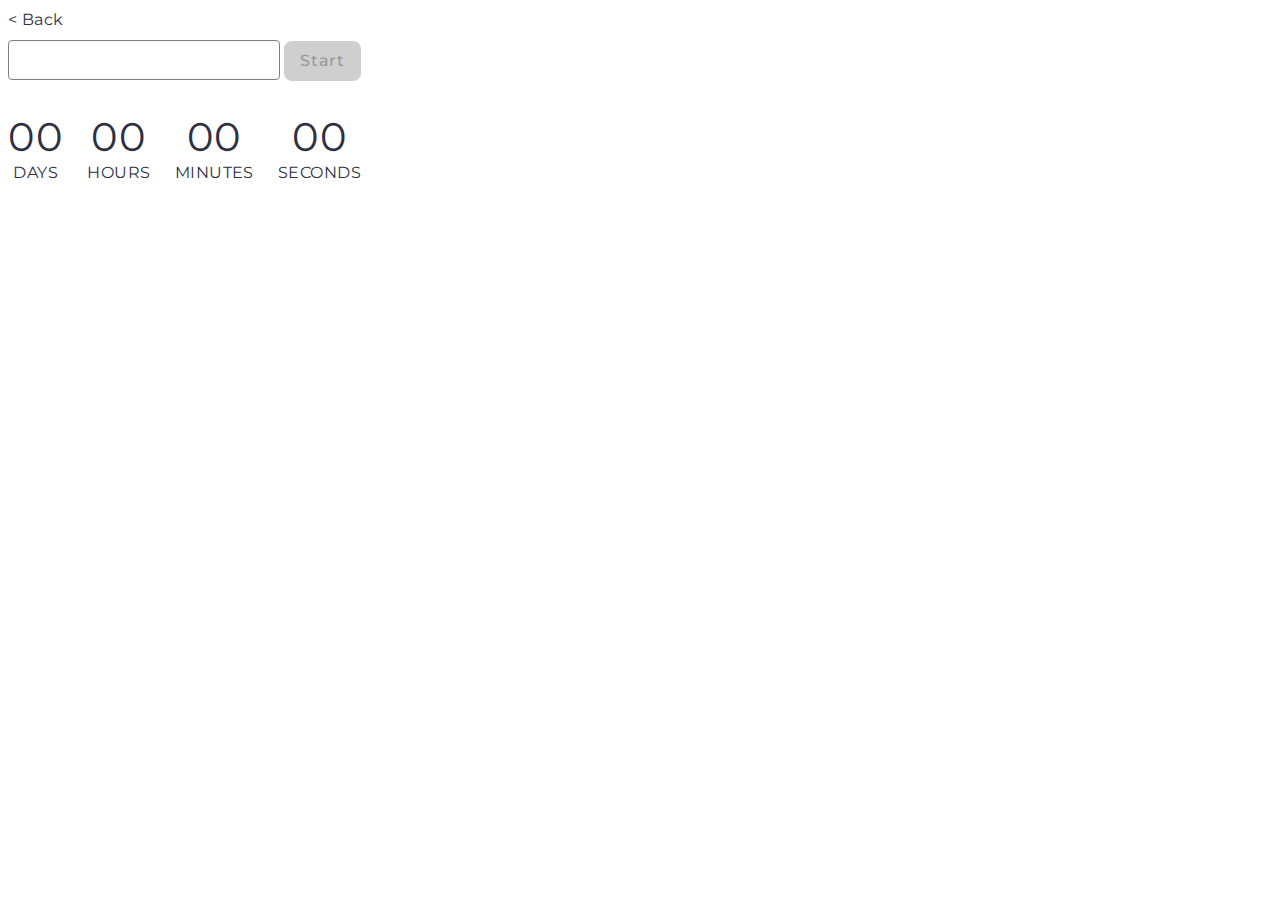
<file: src/1-timer.html>
<!DOCTYPE html>
<html lang="en">
  <head>
    <meta charset="UTF-8" />
    <meta http-equiv="X-UA-Compatible" content="IE=edge" />
    <meta name="viewport" content="width=device-width, initial-scale=1.0" />
    <title>Timer</title>

    <link rel="preconnect" href="https://fonts.googleapis.com" />
    <link rel="preconnect" href="https://fonts.gstatic.com" crossorigin />
    <link
      href="https://fonts.googleapis.com/css2?family=Montserrat:ital,wght@0,100..900;1,100..900&display=swap"
      rel="stylesheet"
    />

    <!-- Style -->
    <link rel="stylesheet" href="./css/style.css" />
    <link rel="stylesheet" href="./css/timer.css" />
  </head>
  <body>
    <a href="./index.html" style="display: block; margin-bottom: 8px"
      >&lt; Back</a
    >
    <section>
      <input type="text" id="datetime-picker" />
      <button type="button" data-start disabled="true">Start</button>

      <div class="timer">
        <div class="field">
          <span class="value" data-days>00</span>
          <span class="label">Days</span>
        </div>
        <div class="field">
          <span class="value" data-hours>00</span>
          <span class="label">Hours</span>
        </div>
        <div class="field">
          <span class="value" data-minutes>00</span>
          <span class="label">Minutes</span>
        </div>
        <div class="field">
          <span class="value" data-seconds>00</span>
          <span class="label">Seconds</span>
        </div>
      </div>
    </section>

    <!-- Script -->
    <script type="module" src="./js/1-timer.js"></script>
  </body>
</html>
</file>
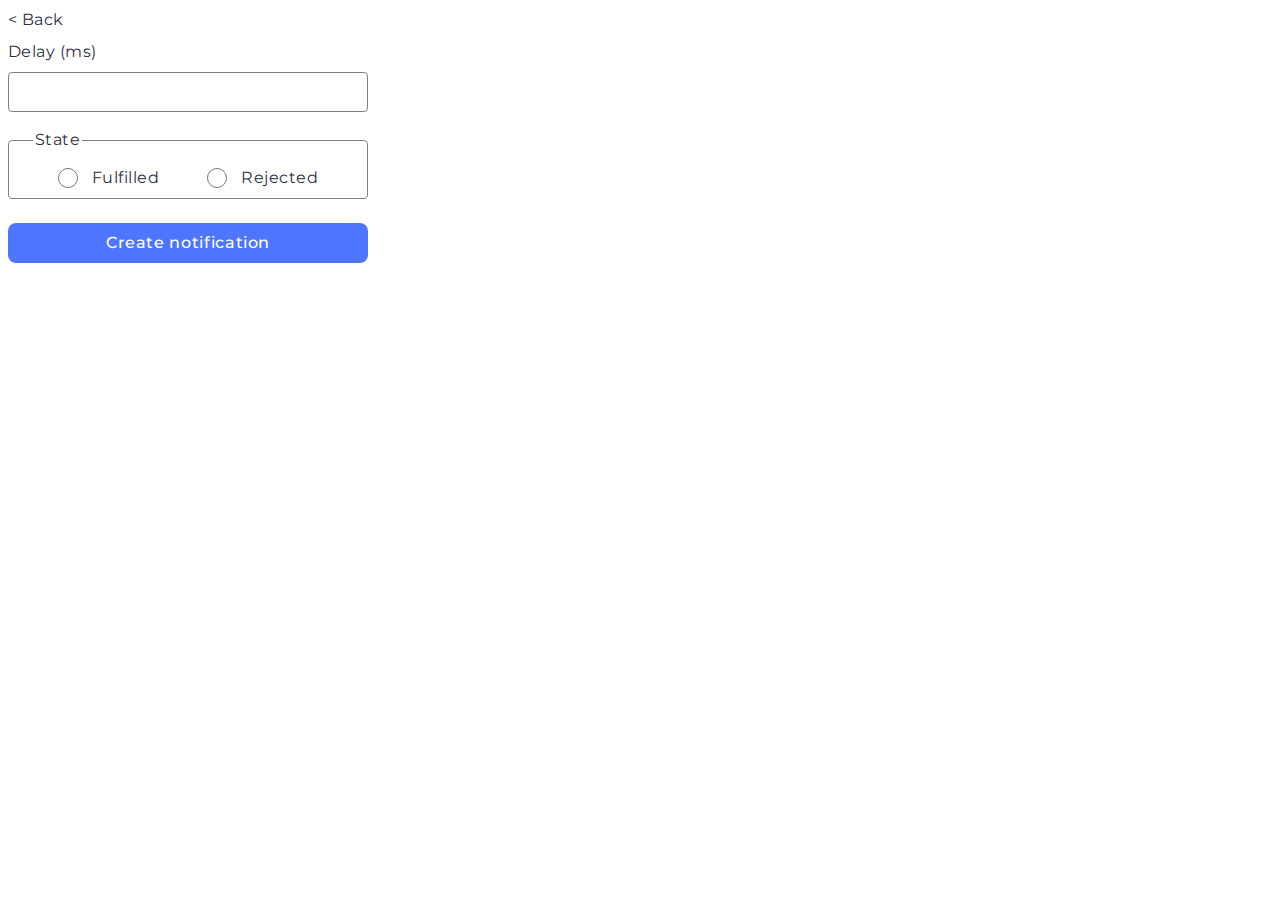
<file: src/2-snackbar.html>
<!DOCTYPE html>
<html lang="en">
  <head>
    <meta charset="UTF-8" />
    <meta http-equiv="X-UA-Compatible" content="IE=edge" />
    <meta name="viewport" content="width=device-width, initial-scale=1.0" />
    <title>Snackbar</title>

    <link rel="preconnect" href="https://fonts.googleapis.com" />
    <link rel="preconnect" href="https://fonts.gstatic.com" crossorigin />
    <link
      href="https://fonts.googleapis.com/css2?family=Montserrat:ital,wght@0,100..900;1,100..900&display=swap"
      rel="stylesheet"
    />

    <!-- Style -->
    <link rel="stylesheet" href="./css/style.css" />
    <link rel="stylesheet" href="./css/snackbar.css" />
  </head>
  <body>
    <a href="./index.html" style="display: block; margin-bottom: 8px"
      >&lt; Back</a
    >
    <section>
      <form class="form">
        <label class="label-delay">
          Delay (ms)
          <input type="number" name="delay" required />
        </label>

        <fieldset>
          <legend>State</legend>
          <label class="label-state">
            <input type="radio" name="state" value="fulfilled" required />
            <span class="checkmark"></span>
            Fulfilled
          </label>
          <label class="label-state">
            <input type="radio" name="state" value="rejected" required />
            <span class="checkmark"></span>
            Rejected
          </label>
        </fieldset>

        <button type="submit">Create notification</button>
      </form>
    </section>

    <!-- Script -->
    <script type="module" src="./js/2-snackbar.js"></script>
  </body>
</html>
</file>
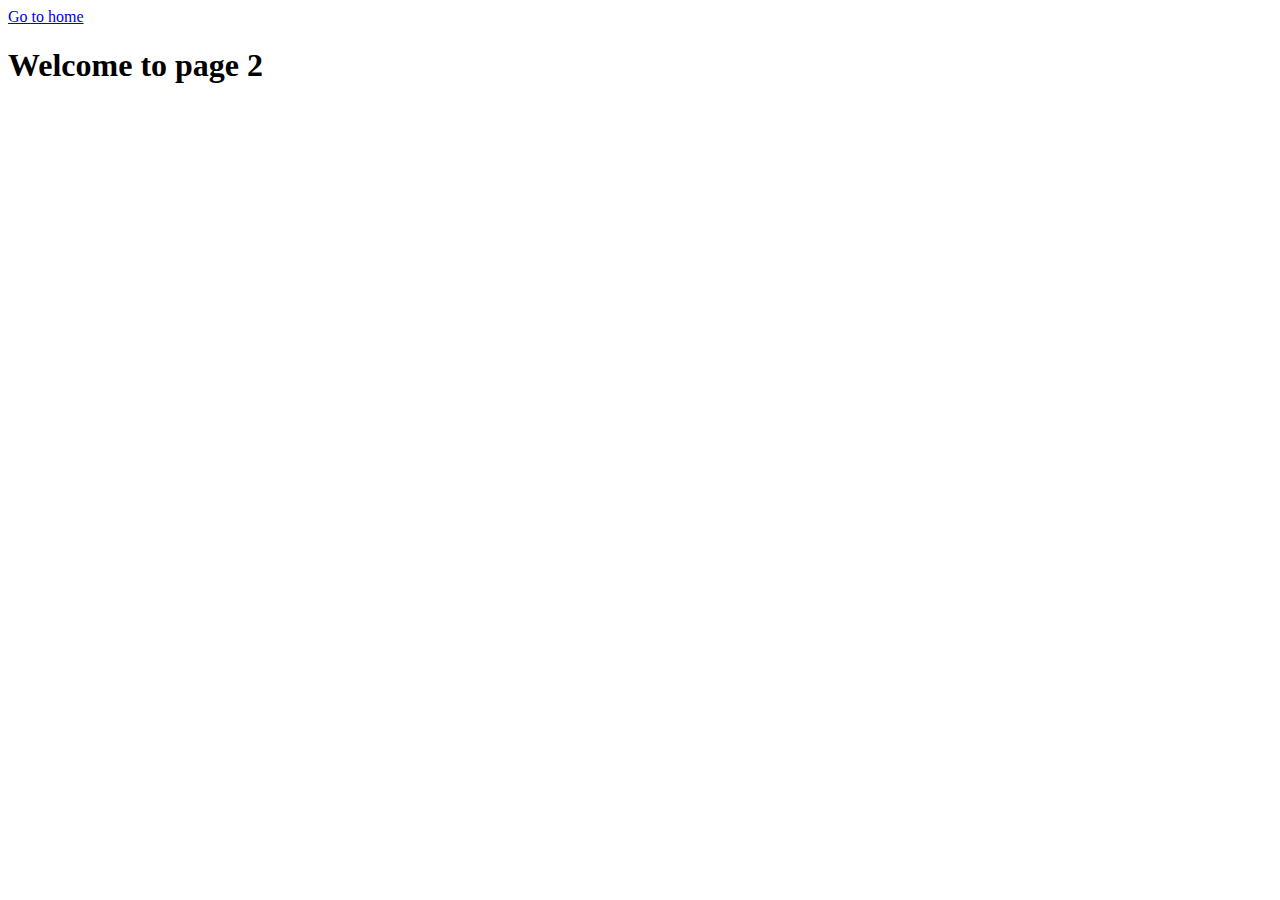
<file: src/page-2.html>
<!DOCTYPE html>
<html lang="en">
  <head>
    <meta charset="UTF-8" />
    <meta http-equiv="X-UA-Compatible" content="IE=edge" />
    <meta name="viewport" content="width=device-width, initial-scale=1.0" />
    <title>Page 2</title>
  </head>
  <body>
    <section>
      <a href="./index.html">Go to home</a>
      <h1>Welcome to page 2</h1>
    </section>
  </body>
</html>
</file>
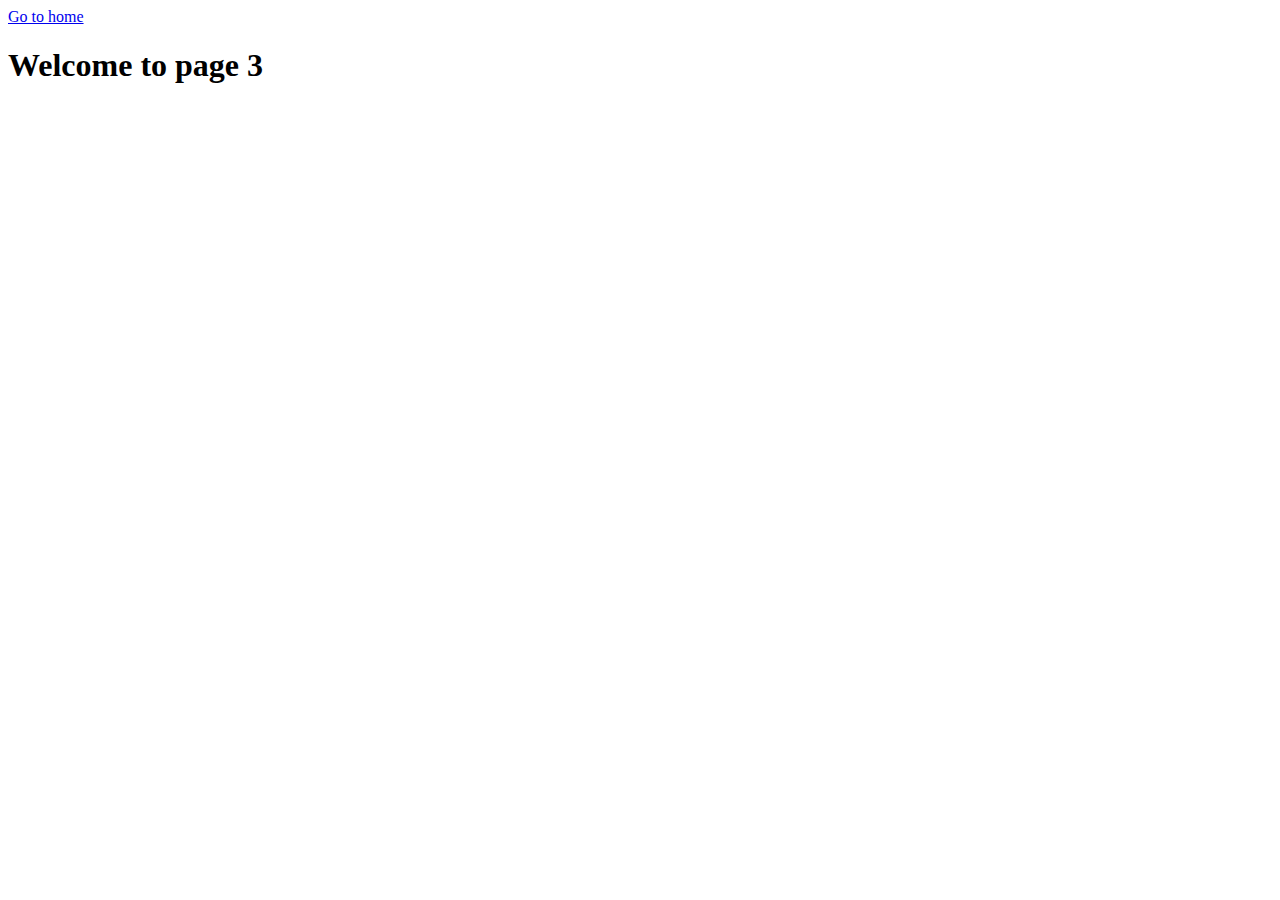
<file: src/page-3.html>
<!DOCTYPE html>
<html lang="en">
  <head>
    <meta charset="UTF-8" />
    <meta http-equiv="X-UA-Compatible" content="IE=edge" />
    <meta name="viewport" content="width=device-width, initial-scale=1.0" />
    <title>Page 3</title>
  </head>
  <body>
    <section>
      <a href="./index.html">Go to home</a>
      <h1>Welcome to page 3</h1>
    </section>
  </body>
</html>
</file>
<file: src/css/timer.css>
input {
    width: 272px;
}

.timer {
    display: flex;
    gap: 24px;
}

.field {
    display: flex;
    flex-direction: column;
    justify-content: center;
    align-items: center;
}

span.value {
    font-size: 40px;
    line-height: 1.2;
    letter-spacing: 0.04em;
}

span.label {
    text-transform: uppercase;
}
</file>
<file: src/css/snackbar.css>
.form {
    width: 360px;
}

.label-delay {
    display: block;
    margin-bottom: 16px;
}

.label-state {
    display: inline-flex;
    align-items: center;
    justify-content: center;
    gap: 14px;
}

label#text {
    display: block;
    width: 100%;
}

input[name="delay"] {
    display: block;
    width: 100%;
    margin-top: 8px;
}

input[type="radio"] {
    position: absolute;
    opacity: 0;
    cursor: pointer;
    height: 0;
    width: 0;
    margin: 0;
}

input[type="radio"]:checked+.checkmark {
    border-color: var(--main-blue);
}

input[type="radio"]:checked+.checkmark::after {
    content: "";
    position: absolute;
    width: 12px;
    height: 12px;
    border-radius: 50%;
    background-color: var(--main-blue);
}

.checkmark {
    display: inline-flex;
    align-items: center;
    justify-content: center;
    height: 20px;
    width: 20px;
    border: 1px solid #757575;
    border-radius: 50%;
    background-color: transparent;
    cursor: pointer;
}

.checkmark:hover,
fieldset:hover {
    border-color: black;
}



fieldset {
    display: flex;
    justify-content: center;
    align-items: center;
    gap: 48px;
    border: 1px solid var(--dark-grey);
    border-radius: 4px;
    width: 100%;
    margin: 0;
    margin-bottom: 24px;
    padding: 0 24px 8px 24px;
}

legend {
    margin-bottom: 14px;
}

button {
    width: 100%;
}
</file>
<file: src/css/style.css>
/**
  |============================
  | include css partials with
  | default @import url()
  |============================
*/
@import url('./reset.css');

:root {

  background-color: rgba(255, 255, 255, 0.87);

  font-synthesis: none;
  text-rendering: optimizeLegibility;
  -webkit-font-smoothing: antialiased;
  -moz-osx-font-smoothing: grayscale;
  -webkit-text-size-adjust: 100%;

  --main-blue: #4e75ff;
  --secondary-blue: #6c8cff;
  --greyish-white: #FAFAFA;
  --light-grey: #cfcfcf;
  --dark-grey: #808080;
  --grey: #989898;
  --text-color: #2e2f42;
}

* {
  box-sizing: border-box;
  font-family: "Montserrat", sans-serif;
  font-size: 16px;
  line-height: 1.5;
  font-weight: 400;
  letter-spacing: 0.03em;
  color: var(--text-color);
}

input {
  font-family: inherit;
  letter-spacing: 0.04em;
  padding: 8px 16px;
  border: 1px solid var(--dark-grey);
  border-radius: 4px;
  outline: transparent;
  width: 360px;
  height: 40px;
}

input:hover,
input:focus {
  border-color: #000;
}

input:active {
  border-color: var(--main-blue);
}

input:disabled {
  border-color: var(--dark-grey);
  background-color: var(--greyish-white);
  color: var(--dark-grey);
}

button {
  border-radius: 8px;
  padding: 8px 16px;
  height: 40px;
  background: var(--main-blue);
  border: none;
  font-family: inherit;
  font-weight: 500;
  letter-spacing: 0.04em;
  color: #fff;

}

button:hover {
  background-color: var(--secondary-blue);
}

button:disabled {
  background-color: var(--light-grey);
  color: var(--grey);
}

.timer {
  margin-top: 32px;
}

.error-alert {
  background-color: #EF4040 !important;
}

.success-alert {
  background-color: #59a10d !important;
}

.warning-alert {
  background-color: #ffa000 !important; 
}

strong {
  font-weight: 700;
}

.iziToast>.iziToast-close {
  background: url(../img/close.svg) no-repeat 50% 50% !important;
}

.iziToast>.iziToast-body .iziToast-icon.ico-error {
  background: url(../img/error-icon.svg) no-repeat 50% 50% !important;
}

.iziToast>.iziToast-body .iziToast-icon.ico-success {
  background: url(../img/success-icon.svg) no-repeat 50% 50% !important;
}

.iziToast>.iziToast-body .iziToast-icon.ico-warning {
  background: url(../img/warning-icon.svg) no-repeat 50% 50% !important;
}
</file>
